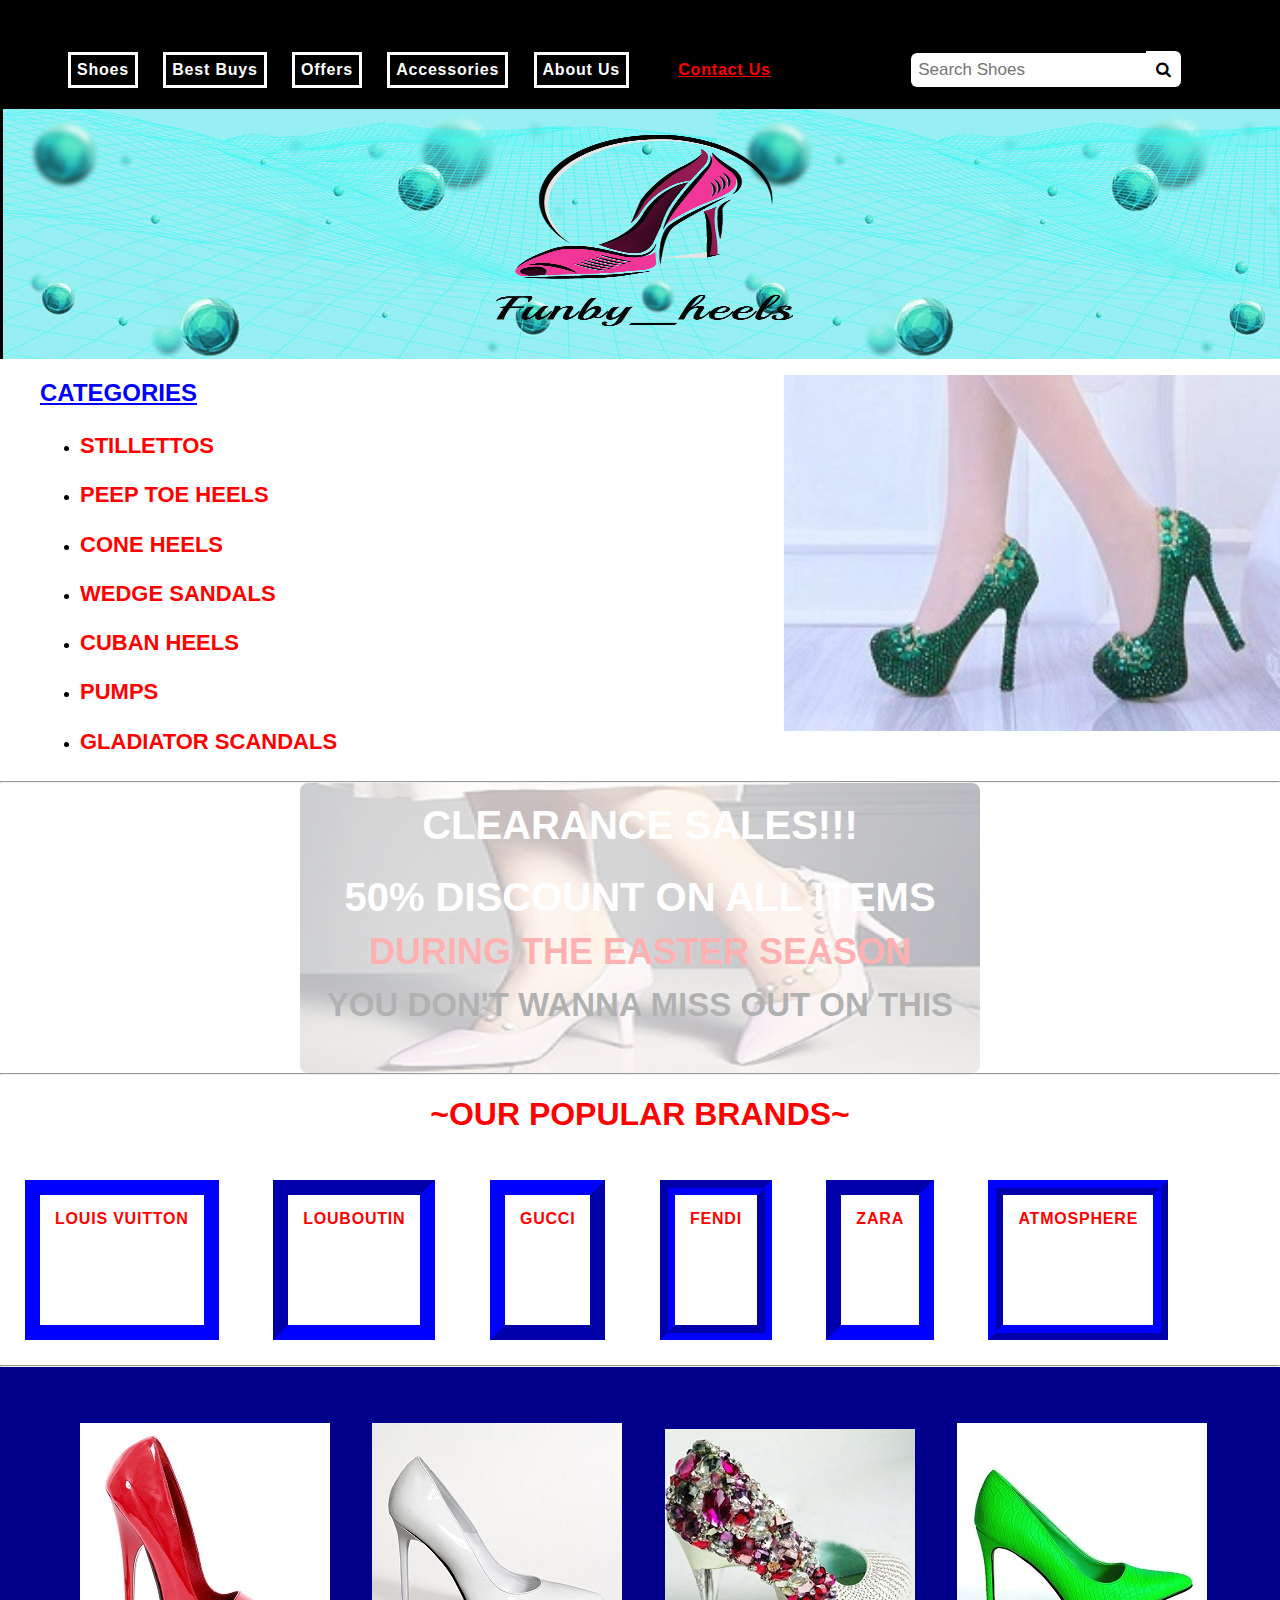
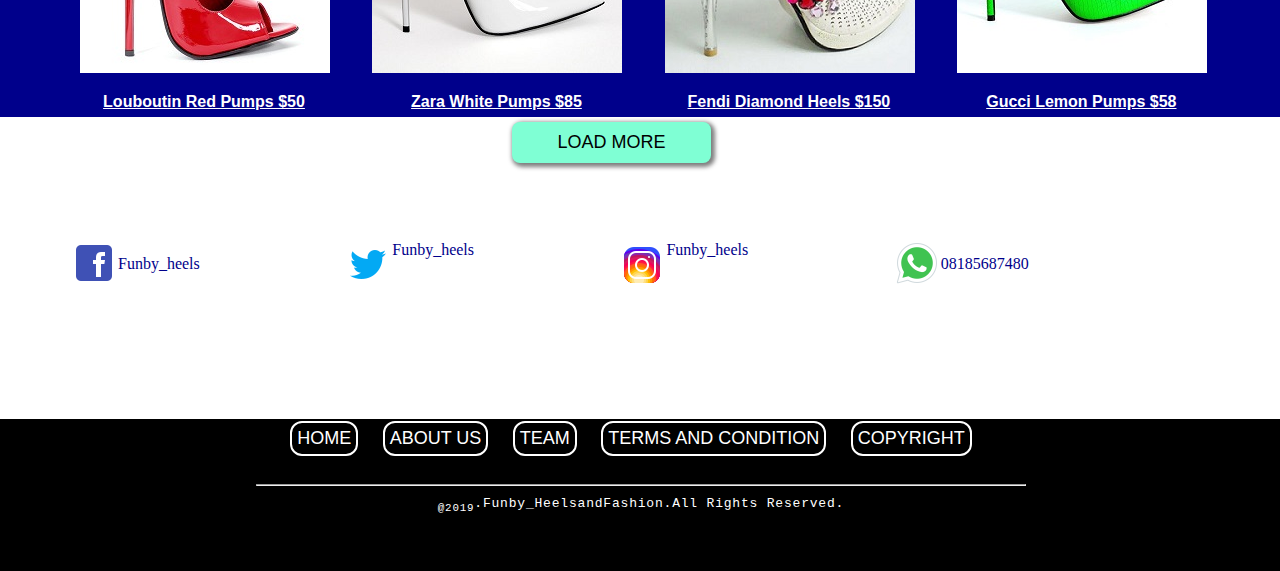
<file: index.html>
<!DOCTYPE html>


<html lang=en>
<head>
     <a meta charset="utf-8"/>  
     <title>Funby_heelsandfashion</title> 
     <link rel="stylesheet" type="text/css" href="css/major.css"> 
     <script src="https://ajax.googleapis.com/ajax/libs/jquery/3.5.1/jquery.min.js"></script>
     <link rel="stylesheet" href="https://cdnjs.cloudflare.com/ajax/libs/font-awesome/4.7.0/css/font-awesome.min.css">
    </head> 
    
    <body>
      <nav id="main-navigation">
     <UL> 
        <li><p>shoes</p></li>
        <li><p>best buys</p></li>
        <li><p>offers</p></li>
        <li><p>accessories</p></li>
        <li><p>about us</p></li>
        <li id="contactusnow" style="margin-right: 130px;"><a href="CSS/contactus.html">Contact Us</a></li>
         <input type="text" placeholder="Search Shoes"/><span><i id="search"class="fa fa-search"></i></span>
     </UL> 
     </nav>         
    
      <div id="banner"></div>
      <div id="diamond">
      <img src="imgs/GREENedit.jpg">
      <h2>CATEGORIES</h2>
    <ul>
        <li><h4>STILLETTOS</h4></li>
        <li><h4>peep toe heels</h4></li>
        <li><h4>cone heels</h4></li>
        <li><h4>wedge sandals</h4></li>
        <li><h4>cuban heels</h4></li>
        <li><h4>pumps</h4></li>
        <li><h4>gladiator scandals</h4></li>
     </ul>
   </div>
    <hr>
        <div class="container">
        <h1>CLEARANCE SALES!!!</h1>
        <h1>50% DISCOUNT ON ALL ITEMS</h1>
        <h2>DURING THE EASTER SEASON</h2>
        <h3>YOU DON'T WANNA MISS OUT ON THIS</h3>
        </div>
    <hr>    
    
        <div id="brands">
        
        <h1>~OUR POPULAR BRANDS~</h1>
        
        <div class="box outset1">LOUIS VUITTON</div>    
        <div class="box groove">LOUBOUTIN</div>
        <div class="box outset">GUCCI</div>
        <div class="box groove2">FENDI</div>    
        <div class="box inset">ZARA</div>
        <div class="box ridge">ATMOSPHERE</div>     
        </div>
        
        <hr>
        
<div id="container2">
<section id="pictures"> 
<ul>
  <li><img class="a" src="imgs/redshoe.jpg"><br/><p>Louboutin Red Pumps $50</p></li>
  <li><img class="b" src="imgs/whiteshoe.jpg"><br/><p>Zara White Pumps $85</p></li>
  <li><img class="c" src="imgs/diamond-high-heels.jpg"><br/><p>Fendi Diamond Heels $150</p></li>
  <li><img class="d" src="imgs/lemonpumps.jpg"><br/><p>Gucci Lemon Pumps $58</p></li>
  <li><img class="e" src="imgs/PINK-SHOE.jpg"><br/><p>Miu Miu Pink Pumps $88</p></li>
  <li><img class="f" src="imgs/scandals.jpg"><br/><p>Gucci 10 ft Scandals $65</p></li>
  <li><img class="g" src="imgs/diamond_heels.jpg"><br/><p>Zara Diamond heels $94</p></li>
  <li><img class="h" src="imgs/GREENH.jpg"><br/><p>Michael kors Green cuban $150</p></li>

</ul>
</section>
</div>
        
<br>
<div id="main-content">
    
<a id="loadbutton">LOAD MORE</a>
    
</div>
        
<div id="contact">        
 <ul>       
    <li><img src="imgs/fb.png"><p>Funby_heels</p></li>        
    <li><img src="imgs/twit.png"><a href="http://twitter.com/phumby1" target="_blank">Funby_heels</a></li>       
    <li><img src="imgs/inst.png"><a href="http://instagram.com/17th_styling/">Funby_heels</a></li>   
    <li><img src="imgs/whatsapp.png"><p>08185687480</p></li>  
 </ul>       
 </div>       
  
<div id="footer">              
  <h2>HOME</h2>     
  <h2>ABOUT US</h2>   
  <h2>TEAM</h2>     
  <h2>TERMS AND CONDITION</h2>     
  <h2>COPYRIGHT</h2>     

  <hr> 
  <p><sub>@2019</sub>.Funby_HeelsandFashion.All Rights Reserved.</p>   
</div>      
           
   
    </body>
    <script>
      const loadbutton = document.getElementById('loadbutton')
      const containerShoe = document.getElementById('container2')
    loadbutton.onclick = function() {
      // alert('will you like to view more products?')
        if(containerShoe.className === "open"){
        //shrink the box
        containerShoe.className = "";
        loadbutton.innerHTML = "LOAD MORE";   
    } else{
        //expand the box
        containerShoe.className = "open";
        loadbutton.innerHTML = "LOAD LESS";
    }
    };
    
    </script>        
    
    </html>
</file>
<file: css/major.css>
/* funby_heels and fashiomn*/

body{
    margin: 0;
    background: white;
    font-family: arial
}

#main-navigation{
   background: black;
   padding: 2px
}
#main-navigation ul{
   /* margin-right: 0; */
   list-style-type: none; 
   margin-bottom: 0;
   /* text-align: right; */
   background-color: black
}
#main-navigation li{
       display: inline-block;
       margin-left: 20px;  
   background-color: black
}

#main-navigation p{
       color:white;
       text-transform: capitalize;
       font-weight: 18px;
       padding: 6px;    
       /* text-align: right; */
       background-color: black;
       border-style: solid;
   
} 
#main-navigation input[type=text] {
   background-color: white;
       padding: 7px;   
       text-align: left;
       border-style: none;
           border-bottom-left-radius: 6px;
           border-top-left-radius: 6px;
          /* float: left;     */
 /* margin-right: 18px; */
 font-size: 17px;
}
#main-navigation img{
   /* float: left; */
   margin-left: 0
}

#main-navigation a:hover{
    background-color: black;
       text-align: right;
    color: aqua;

}
#main-navigation a{
   color: red;
   border-radius: 6px;
    padding: 6px;
        font-weight: bolder;
            border-style: hidden;
    text-transform: capitalize;
           letter-spacing: 0.8px;
           /* margin-right: 5opx; */
}

#banner{
   background-image: url('../imgs/funby_heels.png'), url('../imgs/background2.jpg');
   background-repeat: no-repeat, repeat;
    width: 100%;
    height: 250px;
   margin-bottom: 0;
   padding: 0;
   border-style: solid;
   background-position: center, left;
   background-size: 300px 200px, auto;
   border-bottom: 0;
   font-size: 0;
   line-height: 0
   }
   
#diamond{
   margin-left: 40px;
       margin-top: 0;
   padding: 0;
   margin-top: 0;
   ;
}
#diamond h2{
          text-decoration: underline;
          color: blue;   
      }
#diamond h4{
      text-emphasis-position: right;
      text-transform: uppercase;
      list-style-type: circle;
      line-height: 20px;
      color: red;
   font-size: 22px
}
#diamond img{
   float: right;
   width: 40%;
   height: 10%;
   margin-top: 0;
   margin-right: 0;
   margin-top: -4px;
   font-size: 0;
   line-height: 0;
}    
   
.container{
   width: 50%;
       height: 250px;
   border-radius: 8px;
   background-image: url('../imgs/PINK-SHOE.jpg'); 
   background-size: 100% 100%;
   object-fit: fill;
   background-repeat: no-repeat;
       opacity: 0.3;
   border-style: 1px, solid;
       margin: 0 auto;
       padding: 20px; 
           float: none;
}
hr{
   font-size: 0
}
.container h1{
   text-align: center;
   color: white;
   font-weight: bold;
   font-size: 40px;
   margin-top: 0;
   padding-top: 0;
}
.container:hover{
   opacity: 1.0;
  filter: alpha(opacity=100);
}

.container h2{
   text-align: center;
   color: red;
   font-weight: bold;
   font-size: 36px;
   line-height: 3px
}
.container h3{
text-align: center;
   color: black;
   font-weight: bold;
   font-size: 33px;
   }

#brands h1{
   color: red;
   font-family: sans-serif;
   text-align: center;
   font-weight: bolder
}    

.box{
   padding: 15px;
   margin: 25px;
   height: 100px;
       text-align: center;
       color: red;
           font-weight: bold;
   letter-spacing: 0.8px;
   display: inline-block;
   
}
#search{
   padding: 10px;
   background-color: white;
   border-bottom-right-radius: 6px;
   border-top-right-radius: 6px;
}
.outset1{
   border: 15px blue solid;
   
}

.groove{
   border: 15px blue inset
}
.outset{
   border: 15px blue outset
}
.groove2{
   border: 15px blue groove;
}
.inset{
   border: 15px blue inset;
}
.ridge{
   border: 15px blue ridge     
}
 

#container2{
   background: darkblue;
       width: 100%;
   padding: 40px;
   float: left;  
   max-height: 270px;
   overflow: hidden;
   
   /* Set transition up */
   -webkit-transition: max-height 0.7s;
   transition: max-height 0.7s;
}
   #container2.open{
       max-height: 650px;
       
   /* Set transition up */
   -webkit-transition: max-height 0.7s;
   transition: max-height 0.7s; 
   
   }

  
   #pictures li{ 
text-align: center;
   display: inline-block;
   /* float: left; */
   margin-right: 40px;
       width: 20%
}
      
#pictures p{ 
   color: white;
   font-weight: bold;
       text-decoration: underline;
   font-family: sans-serif;
}   
       

#main-content a{
    display: inline-block;
   padding: 10px 10px;
   background: aquamarine;
   border-radius: 8px;
   font-weight: 400;
       width: 14%;
       text-align: center;
           margin-left: 40%;
           margin-top: 5px;
               font-size: 18px;
   box-shadow: 2px 2px 4px 2px rgba(40,40, 40, 0.6);
}  

#contact li{
   margin-top: 50px;
       margin-right: 100px;
   list-style-type: none;
       display: inline-block;
   padding: 10px;
       margin-bottom: 100px;
           padding-left: 30px
}
#contact p{
   font-family: fantasy;
   color: darkblue;
   float: left;
   text-align: left;
   margin-left: 0;
}
#contact a{
   font-family: fantasy;
   color: darkblue;
   float: left;
   text-align: left;
   margin-left: 0;
   text-decoration: none;
}

#contact img{
   float:left;
   
}

#footer{
   background: black;
       width: 100%;
   height: 150px;
   padding: 0;
   float: left;
   margin-bottom:0;
   border: 1px solid;
       text-align: center;
}

#footer h2{
   color: white;
   font-size: 18px;
   display:inline-block;
       text-align: center;
       border: 2px solid;
   margin-right: 20px;
   border-radius: 12px;
       margin-top: 1px;
   padding: 5px;
   font-weight: 400;
   margin-bottom: 8px;
}

#footer hr{
   width: 60%;
   align-self: center;
   color: midnightblue;
   margin-top: 20px;
}

#footer p{
   letter-spacing: 0.8px;
   font-family: monospace;
   font-weight: 500px;
   color: white;
   text-align: center;
   margin-top: 10px;
}
</file>
